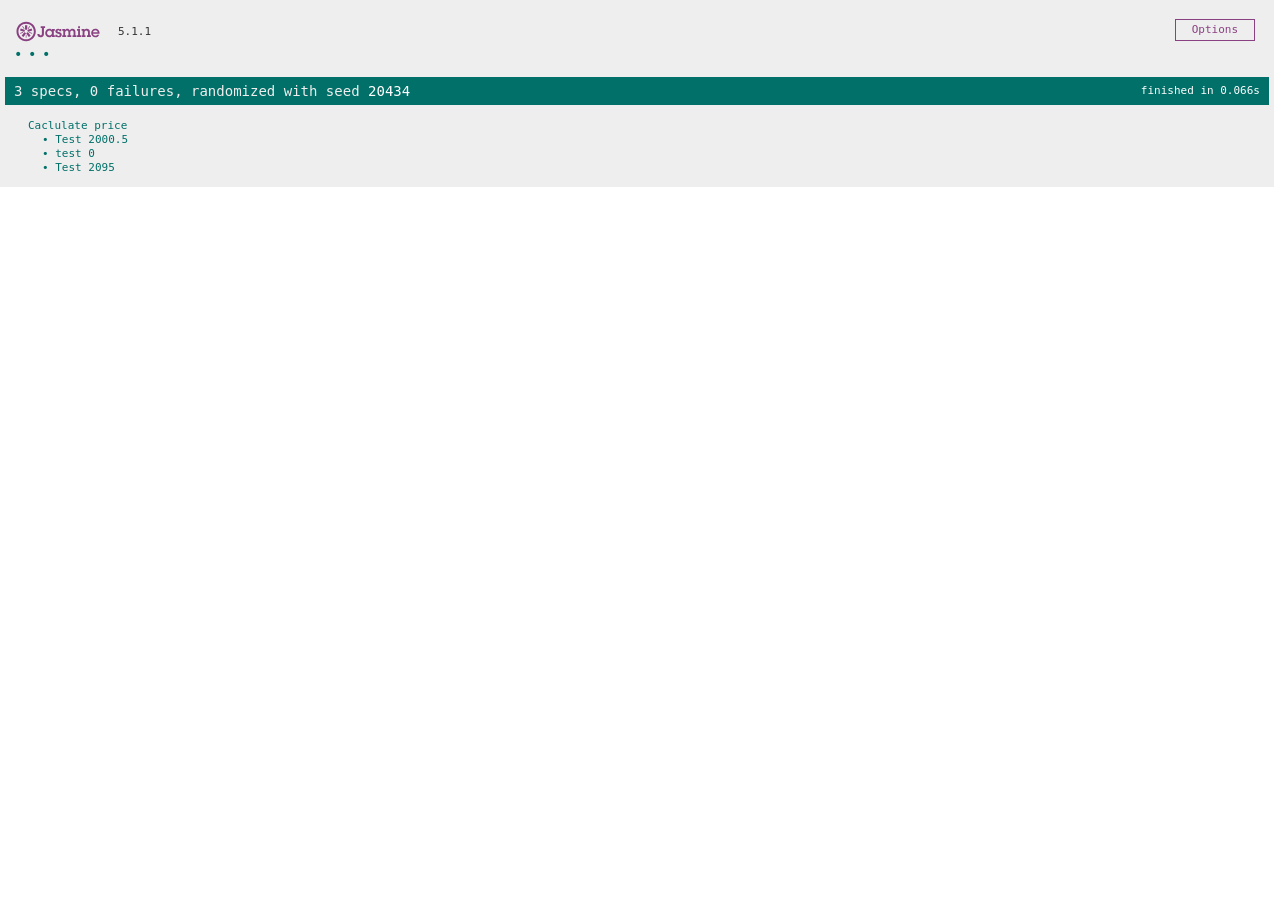
<file: Tests/testRunner.html>
<!DOCTYPE html>
<html>
<head>
  <meta charset="utf-8">
  <title>Jasmine Spec Runner v5.1.1</title>

  <link rel="shortcut icon" type="image/png" href="lib/jasmine-5.1.1/jasmine_favicon.png">
  <link rel="stylesheet" href="lib/jasmine-5.1.1/jasmine.css">

  <script src="lib/jasmine-5.1.1/jasmine.js"></script>
  <script src="lib/jasmine-5.1.1/jasmine-html.js"></script>
  <script src="lib/jasmine-5.1.1/boot0.js"></script>
  <!-- optional: include a file here that configures the Jasmine env -->
  <script src="./moneyTest.js" type="module"></script>
  <script src="lib/jasmine-5.1.1/boot1.js"></script>


</head>

<body>
</body>
</html>
</file>
<file: Tests/lib/jasmine-5.1.1/jasmine.css>
@charset "UTF-8";
body {
  overflow-y: scroll;
}

.jasmine_html-reporter {
  width: 100%;
  background-color: #eee;
  padding: 5px;
  margin: -8px;
  font-size: 11px;
  font-family: Monaco, "Lucida Console", monospace;
  line-height: 14px;
  color: #333;
}
.jasmine_html-reporter a {
  text-decoration: none;
}
.jasmine_html-reporter a:hover {
  text-decoration: underline;
}
.jasmine_html-reporter p, .jasmine_html-reporter h1, .jasmine_html-reporter h2, .jasmine_html-reporter h3, .jasmine_html-reporter h4, .jasmine_html-reporter h5, .jasmine_html-reporter h6 {
  margin: 0;
  line-height: 14px;
}
.jasmine_html-reporter .jasmine-banner,
.jasmine_html-reporter .jasmine-symbol-summary,
.jasmine_html-reporter .jasmine-summary,
.jasmine_html-reporter .jasmine-result-message,
.jasmine_html-reporter .jasmine-spec .jasmine-description,
.jasmine_html-reporter .jasmine-spec-detail .jasmine-description,
.jasmine_html-reporter .jasmine-alert .jasmine-bar,
.jasmine_html-reporter .jasmine-stack-trace {
  padding-left: 9px;
  padding-right: 9px;
}
.jasmine_html-reporter .jasmine-banner {
  position: relative;
}
.jasmine_html-reporter .jasmine-banner .jasmine-title {
  background: url("[data-uri]") no-repeat;
  background: url("[data-uri]") no-repeat, none;
  background-size: 100%;
  display: block;
  float: left;
  width: 90px;
  height: 25px;
}
.jasmine_html-reporter .jasmine-banner .jasmine-version {
  margin-left: 14px;
  position: relative;
  top: 6px;
}
.jasmine_html-reporter #jasmine_content {
  position: fixed;
  right: 100%;
}
.jasmine_html-reporter .jasmine-banner {
  margin-top: 14px;
}
.jasmine_html-reporter .jasmine-duration {
  color: #fff;
  float: right;
  line-height: 28px;
  padding-right: 9px;
}
.jasmine_html-reporter .jasmine-symbol-summary {
  overflow: hidden;
  margin: 14px 0;
}
.jasmine_html-reporter .jasmine-symbol-summary li {
  display: inline-block;
  height: 10px;
  width: 14px;
  font-size: 16px;
}
.jasmine_html-reporter .jasmine-symbol-summary li.jasmine-passed {
  font-size: 14px;
}
.jasmine_html-reporter .jasmine-symbol-summary li.jasmine-passed:before {
  color: #007069;
  content: "•";
}
.jasmine_html-reporter .jasmine-symbol-summary li.jasmine-failed {
  line-height: 9px;
}
.jasmine_html-reporter .jasmine-symbol-summary li.jasmine-failed:before {
  color: #ca3a11;
  content: "×";
  font-weight: bold;
  margin-left: -1px;
}
.jasmine_html-reporter .jasmine-symbol-summary li.jasmine-excluded {
  font-size: 14px;
}
.jasmine_html-reporter .jasmine-symbol-summary li.jasmine-excluded:before {
  color: #bababa;
  content: "•";
}
.jasmine_html-reporter .jasmine-symbol-summary li.jasmine-excluded-no-display {
  font-size: 14px;
  display: none;
}
.jasmine_html-reporter .jasmine-symbol-summary li.jasmine-pending {
  line-height: 17px;
}
.jasmine_html-reporter .jasmine-symbol-summary li.jasmine-pending:before {
  color: #ba9d37;
  content: "*";
}
.jasmine_html-reporter .jasmine-symbol-summary li.jasmine-empty {
  font-size: 14px;
}
.jasmine_html-reporter .jasmine-symbol-summary li.jasmine-empty:before {
  color: #ba9d37;
  content: "•";
}
.jasmine_html-reporter .jasmine-run-options {
  float: right;
  margin-right: 5px;
  border: 1px solid #8a4182;
  color: #8a4182;
  position: relative;
  line-height: 20px;
}
.jasmine_html-reporter .jasmine-run-options .jasmine-trigger {
  cursor: pointer;
  padding: 8px 16px;
}
.jasmine_html-reporter .jasmine-run-options .jasmine-payload {
  position: absolute;
  display: none;
  right: -1px;
  border: 1px solid #8a4182;
  background-color: #eee;
  white-space: nowrap;
  padding: 4px 8px;
}
.jasmine_html-reporter .jasmine-run-options .jasmine-payload.jasmine-open {
  display: block;
}
.jasmine_html-reporter .jasmine-bar {
  line-height: 28px;
  font-size: 14px;
  display: block;
  color: #eee;
}
.jasmine_html-reporter .jasmine-bar.jasmine-failed, .jasmine_html-reporter .jasmine-bar.jasmine-errored {
  background-color: #ca3a11;
  border-bottom: 1px solid #eee;
}
.jasmine_html-reporter .jasmine-bar.jasmine-passed {
  background-color: #007069;
}
.jasmine_html-reporter .jasmine-bar.jasmine-incomplete {
  background-color: #bababa;
}
.jasmine_html-reporter .jasmine-bar.jasmine-skipped {
  background-color: #bababa;
}
.jasmine_html-reporter .jasmine-bar.jasmine-warning {
  margin-top: 14px;
  margin-bottom: 14px;
  background-color: #ba9d37;
  color: #333;
}
.jasmine_html-reporter .jasmine-bar.jasmine-menu {
  background-color: #fff;
  color: #000;
}
.jasmine_html-reporter .jasmine-bar.jasmine-menu a {
  color: blue;
  text-decoration: underline;
}
.jasmine_html-reporter .jasmine-bar a {
  color: white;
}
.jasmine_html-reporter.jasmine-spec-list .jasmine-bar.jasmine-menu.jasmine-failure-list,
.jasmine_html-reporter.jasmine-spec-list .jasmine-results .jasmine-failures {
  display: none;
}
.jasmine_html-reporter.jasmine-failure-list .jasmine-bar.jasmine-menu.jasmine-spec-list,
.jasmine_html-reporter.jasmine-failure-list .jasmine-summary {
  display: none;
}
.jasmine_html-reporter .jasmine-results {
  margin-top: 14px;
}
.jasmine_html-reporter .jasmine-summary {
  margin-top: 14px;
}
.jasmine_html-reporter .jasmine-summary ul {
  list-style-type: none;
  margin-left: 14px;
  padding-top: 0;
  padding-left: 0;
}
.jasmine_html-reporter .jasmine-summary ul.jasmine-suite {
  margin-top: 7px;
  margin-bottom: 7px;
}
.jasmine_html-reporter .jasmine-summary li.jasmine-passed a {
  color: #007069;
}
.jasmine_html-reporter .jasmine-summary li.jasmine-failed a {
  color: #ca3a11;
}
.jasmine_html-reporter .jasmine-summary li.jasmine-empty a {
  color: #ba9d37;
}
.jasmine_html-reporter .jasmine-summary li.jasmine-pending a {
  color: #ba9d37;
}
.jasmine_html-reporter .jasmine-summary li.jasmine-excluded a {
  color: #bababa;
}
.jasmine_html-reporter .jasmine-specs li.jasmine-passed a:before {
  content: "• ";
}
.jasmine_html-reporter .jasmine-specs li.jasmine-failed a:before {
  content: "× ";
}
.jasmine_html-reporter .jasmine-specs li.jasmine-empty a:before {
  content: "* ";
}
.jasmine_html-reporter .jasmine-specs li.jasmine-pending a:before {
  content: "• ";
}
.jasmine_html-reporter .jasmine-specs li.jasmine-excluded a:before {
  content: "• ";
}
.jasmine_html-reporter .jasmine-description + .jasmine-suite {
  margin-top: 0;
}
.jasmine_html-reporter .jasmine-suite {
  margin-top: 14px;
}
.jasmine_html-reporter .jasmine-suite a {
  color: #333;
}
.jasmine_html-reporter .jasmine-failures .jasmine-spec-detail {
  margin-bottom: 28px;
}
.jasmine_html-reporter .jasmine-failures .jasmine-spec-detail .jasmine-description {
  background-color: #ca3a11;
  color: white;
}
.jasmine_html-reporter .jasmine-failures .jasmine-spec-detail .jasmine-description a {
  color: white;
}
.jasmine_html-reporter .jasmine-result-message {
  padding-top: 14px;
  color: #333;
  white-space: pre-wrap;
}
.jasmine_html-reporter .jasmine-result-message span.jasmine-result {
  display: block;
}
.jasmine_html-reporter .jasmine-stack-trace {
  margin: 5px 0 0 0;
  max-height: 224px;
  overflow: auto;
  line-height: 18px;
  color: #666;
  border: 1px solid #ddd;
  background: white;
  white-space: pre;
}
.jasmine_html-reporter .jasmine-expander a {
  display: block;
  margin-left: 14px;
  color: blue;
  text-decoration: underline;
}
.jasmine_html-reporter .jasmine-expander-contents {
  display: none;
}
.jasmine_html-reporter .jasmine-expanded {
  padding-bottom: 10px;
}
.jasmine_html-reporter .jasmine-expanded .jasmine-expander-contents {
  display: block;
  margin-left: 14px;
  padding: 5px;
}
.jasmine_html-reporter .jasmine-debug-log {
  margin: 5px 0 0 0;
  padding: 5px;
  color: #666;
  border: 1px solid #ddd;
  background: white;
}
.jasmine_html-reporter .jasmine-debug-log table {
  border-spacing: 0;
}
.jasmine_html-reporter .jasmine-debug-log table, .jasmine_html-reporter .jasmine-debug-log th, .jasmine_html-reporter .jasmine-debug-log td {
  border: 1px solid #ddd;
}
</file>
